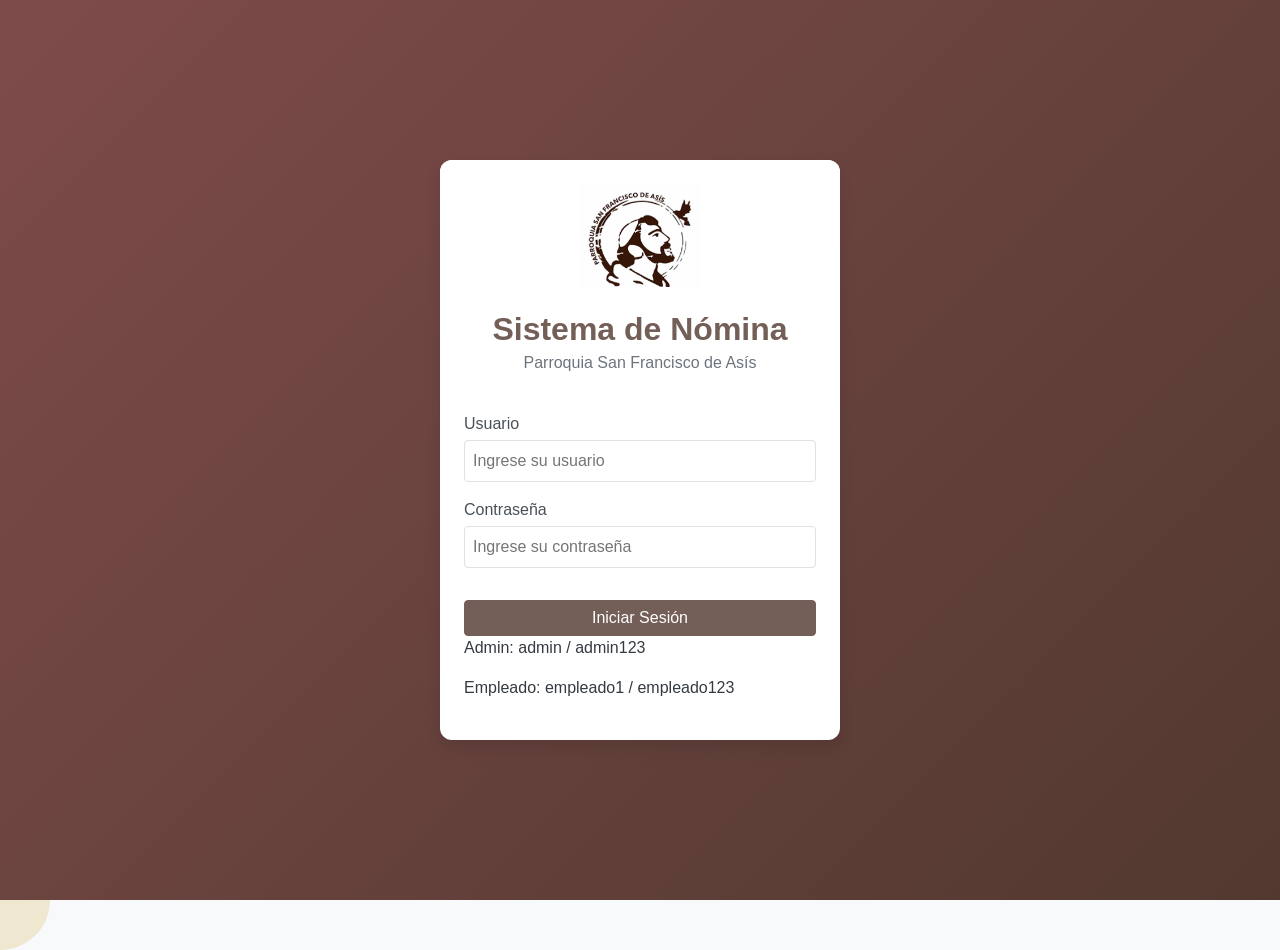
<file: index.html>
<!DOCTYPE html>
<html lang="es">
<head>
  <meta charset="UTF-8">
  <meta name="viewport" content="width=device-width, initial-scale=1.0">
  <title>Sistema de Nómina - Parroquia San Francisco de Asís</title>
  <link rel="stylesheet" href="styles/main.css">
  <link rel="stylesheet" href="styles/login.css">
</head>
<body>
    <div class="login-container">
    <div class="login-form-container">
      <div class="login-header">
        <img src="assets/logo.png" alt="Logo Parroquia San Francisco de Asís" class="login-logo">
        <h1>Sistema de Nómina</h1>
        <h2>Parroquia San Francisco de Asís</h2>
      </div>
      <div class="login-form">
        <div class="input-group">
          <label for="username">Usuario</label>
          <input type="text" id="username" placeholder="Ingrese su usuario">
        </div>
        <div class="input-group">
          <label for="password">Contraseña</label>
          <input type="password" id="password" placeholder="Ingrese su contraseña">
        </div>
        <button id="login-button" class="primary-button">Iniciar Sesión</button>
        <p>Admin: admin / admin123</p>
        <p>Empleado: empleado1 / empleado123</p>
      </div>
      
      <div id="login-error" class="error-message hide"></div>
    </div>
  </div>

  <script src="scripts/auth.js"></script>
  <script src="scripts/storage.js"></script>
</body>
</html>
</file>
<file: styles/main.css>
/* Main Styles - Sistema de Nómina Parroquia San Francisco de Asís */

/* Variables */
:root {
  /* Color palette */
  --primary: #745f58;
  --primary-light: #7e4b4b;
  --primary-dark: #523930;
  --secondary: #c9a227;
  --secondary-light: #e6be45;
  --secondary-dark: #a88416;
  --success: #28a745;
  --warning: #ffc107;
  --danger: #dc3545;
  --info: #17a2b8;
  --light: #f8f9fa;
  --dark: #343a40;
  --white: #ffffff;
  --gray-100: #f8f9fa;
  --gray-200: #e9ecef;
  --gray-300: #dee2e6;
  --gray-400: #ced4da;
  --gray-500: #adb5bd;
  --gray-600: #6c757d;
  --gray-700: #495057;
  --gray-800: #343a40;
  --gray-900: #212529;

  /* Spacing */
  --spacing-xs: 4px;
  --spacing-sm: 8px;
  --spacing-md: 16px;
  --spacing-lg: 24px;
  --spacing-xl: 32px;
  --spacing-xxl: 48px;

  /* Fonts */
  --font-family: 'Segoe UI', Tahoma, Geneva, Verdana, sans-serif;
  --font-size-xs: 0.75rem;
  --font-size-sm: 0.875rem;
  --font-size-md: 1rem;
  --font-size-lg: 1.25rem;
  --font-size-xl: 1.5rem;
  --font-size-xxl: 2rem;

  /* Border radius */
  --border-radius-sm: 4px;
  --border-radius-md: 8px;
  --border-radius-lg: 12px;

  /* Box shadow */
  --shadow-sm: 0 2px 4px rgba(0, 0, 0, 0.1);
  --shadow-md: 0 4px 8px rgba(0, 0, 0, 0.1);
  --shadow-lg: 0 8px 16px rgba(0, 0, 0, 0.1);

  /* Transitions */
  --transition-fast: 0.2s ease;
  --transition-normal: 0.3s ease;
  --transition-slow: 0.5s ease;
}

/* Reset and base styles */
* {
  margin: 0;
  padding: 0;
  box-sizing: border-box;
}

html, body {
  height: 100%;
  font-family: var(--font-family);
  font-size: var(--font-size-md);
  line-height: 1.5;
  color: var(--gray-800);
  background-color: var(--gray-100);
}

h1, h2, h3, h4, h5, h6 {
  margin-bottom: var(--spacing-md);
  font-weight: 600;
  line-height: 1.2;
  color: var(--primary-dark);
}

h1 {
  font-size: var(--font-size-xxl);
}

h2 {
  font-size: var(--font-size-xl);
}

h3 {
  font-size: var(--font-size-lg);
}

p {
  margin-bottom: var(--spacing-md);
}

a {
  color: var(--primary);
  text-decoration: none;
  transition: color var(--transition-fast);
}

a:hover {
  color: var(--primary-light);
  text-decoration: underline;
}

img {
  max-width: 100%;
  height: auto;
}

/* Utility classes */
.container {
  width: 100%;
  max-width: 1200px;
  margin: 0 auto;
  padding: 0 var(--spacing-md);
}

.hide {
  display: none !important;
}

.text-center {
  text-align: center;
}

.text-right {
  text-align: right;
}

.text-left {
  text-align: left;
}

.text-primary {
  color: var(--primary);
}

.text-secondary {
  color: var(--secondary);
}

.text-success {
  color: var(--success);
}

.text-warning {
  color: var(--warning);
}

.text-danger {
  color: var(--danger);
}

.bg-primary {
  background-color: var(--primary);
  color: var(--white);
}

.bg-secondary {
  background-color: var(--secondary);
  color: var(--white);
}

.bg-light {
  background-color: var(--light);
  color: var(--dark);
}

.bg-dark {
  background-color: var(--dark);
  color: var(--white);
}

.m-0 { margin: 0; }
.m-1 { margin: var(--spacing-xs); }
.m-2 { margin: var(--spacing-sm); }
.m-3 { margin: var(--spacing-md); }
.m-4 { margin: var(--spacing-lg); }
.m-5 { margin: var(--spacing-xl); }

.mt-0 { margin-top: 0; }
.mt-1 { margin-top: var(--spacing-xs); }
.mt-2 { margin-top: var(--spacing-sm); }
.mt-3 { margin-top: var(--spacing-md); }
.mt-4 { margin-top: var(--spacing-lg); }
.mt-5 { margin-top: var(--spacing-xl); }

.mb-0 { margin-bottom: 0; }
.mb-1 { margin-bottom: var(--spacing-xs); }
.mb-2 { margin-bottom: var(--spacing-sm); }
.mb-3 { margin-bottom: var(--spacing-md); }
.mb-4 { margin-bottom: var(--spacing-lg); }
.mb-5 { margin-bottom: var(--spacing-xl); }

.p-0 { padding: 0; }
.p-1 { padding: var(--spacing-xs); }
.p-2 { padding: var(--spacing-sm); }
.p-3 { padding: var(--spacing-md); }
.p-4 { padding: var(--spacing-lg); }
.p-5 { padding: var(--spacing-xl); }

.pt-0 { padding-top: 0; }
.pt-1 { padding-top: var(--spacing-xs); }
.pt-2 { padding-top: var(--spacing-sm); }
.pt-3 { padding-top: var(--spacing-md); }
.pt-4 { padding-top: var(--spacing-lg); }
.pt-5 { padding-top: var(--spacing-xl); }

.pb-0 { padding-bottom: 0; }
.pb-1 { padding-bottom: var(--spacing-xs); }
.pb-2 { padding-bottom: var(--spacing-sm); }
.pb-3 { padding-bottom: var(--spacing-md); }
.pb-4 { padding-bottom: var(--spacing-lg); }
.pb-5 { padding-bottom: var(--spacing-xl); }

/* Forms */
.input-group {
  margin-bottom: var(--spacing-md);
}

.input-group label {
  display: block;
  margin-bottom: var(--spacing-xs);
  font-weight: 500;
  color: var(--gray-700);
}

.input-group input,
.input-group select,
.input-group textarea {
  width: 100%;
  padding: var(--spacing-sm);
  font-size: var(--font-size-md);
  line-height: 1.5;
  color: var(--gray-700);
  background-color: var(--white);
  border: 1px solid var(--gray-400);
  border-radius: var(--border-radius-sm);
  transition: border-color var(--transition-fast), box-shadow var(--transition-fast);
}

.input-group input:focus,
.input-group select:focus,
.input-group textarea:focus {
  border-color: var(--primary);
  outline: 0;
  box-shadow: 0 0 0 0.2rem rgba(26, 58, 108, 0.25);
}

/* Buttons */
.btn {
  display: inline-block;
  font-weight: 500;
  text-align: center;
  vertical-align: middle;
  cursor: pointer;
  user-select: none;
  padding: var(--spacing-sm) var(--spacing-lg);
  font-size: var(--font-size-md);
  line-height: 1.5;
  border-radius: var(--border-radius-sm);
  transition: color var(--transition-fast), background-color var(--transition-fast), border-color var(--transition-fast), box-shadow var(--transition-fast);
}

.primary-button {
  color: var(--white);
  background-color: var(--primary);
  border: 1px solid var(--primary);
  border-radius: var(--border-radius-sm);
  padding: var(--spacing-sm) var(--spacing-lg);
  font-size: var(--font-size-md);
  font-weight: 500;
  cursor: pointer;
  transition: background-color var(--transition-fast), transform var(--transition-fast);
}

.primary-button:hover {
  background-color: var(--primary-dark);
  transform: translateY(-2px);
}

.primary-button:active {
  transform: translateY(0);
}

.secondary-button {
  color: var(--white);
  background-color: var(--secondary);
  border: 1px solid var(--secondary);
  border-radius: var(--border-radius-sm);
  padding: var(--spacing-sm) var(--spacing-lg);
  font-size: var(--font-size-md);
  font-weight: 500;
  cursor: pointer;
  transition: background-color var(--transition-fast), transform var(--transition-fast);
}

.secondary-button:hover {
  background-color: var(--secondary-dark);
  transform: translateY(-2px);
}

.secondary-button:active {
  transform: translateY(0);
}

.ghost-button {
  color: var(--primary);
  background-color: transparent;
  border: 1px solid var(--primary);
  border-radius: var(--border-radius-sm);
  padding: var(--spacing-sm) var(--spacing-lg);
  font-size: var(--font-size-md);
  font-weight: 500;
  cursor: pointer;
  transition: color var(--transition-fast), background-color var(--transition-fast), border-color var(--transition-fast), transform var(--transition-fast);
}

.ghost-button:hover {
  color: var(--white);
  background-color: var(--primary);
  transform: translateY(-2px);
}

.ghost-button:active {
  transform: translateY(0);
}

.danger-button {
  color: var(--white);
  background-color: var(--danger);
  border: 1px solid var(--danger);
  border-radius: var(--border-radius-sm);
  padding: var(--spacing-sm) var(--spacing-lg);
  font-size: var(--font-size-md);
  font-weight: 500;
  cursor: pointer;
  transition: background-color var(--transition-fast), transform var(--transition-fast);
}

.danger-button:hover {
  background-color: #bd2130;
  transform: translateY(-2px);
}

.danger-button:active {
  transform: translateY(0);
}

/* Cards */
.card {
  background-color: var(--white);
  border-radius: var(--border-radius-md);
  box-shadow: var(--shadow-md);
  padding: var(--spacing-lg);
  margin-bottom: var(--spacing-lg);
  transition: transform var(--transition-normal), box-shadow var(--transition-normal);
}

.card:hover {
  transform: translateY(-5px);
  box-shadow: var(--shadow-lg);
}

.card-header {
  margin-bottom: var(--spacing-md);
  padding-bottom: var(--spacing-sm);
  border-bottom: 1px solid var(--gray-300);
}

.card-title {
  margin-bottom: var(--spacing-xs);
}

.card-body {
  padding: var(--spacing-sm) 0;
}

.card-footer {
  margin-top: var(--spacing-md);
  padding-top: var(--spacing-sm);
  border-top: 1px solid var(--gray-300);
}

/* Alerts */
.alert {
  position: relative;
  padding: var(--spacing-md);
  margin-bottom: var(--spacing-md);
  border: 1px solid transparent;
  border-radius: var(--border-radius-sm);
}

.alert-success {
  color: #155724;
  background-color: #d4edda;
  border-color: #c3e6cb;
}

.alert-warning {
  color: #856404;
  background-color: #fff3cd;
  border-color: #ffeeba;
}

.alert-danger {
  color: #721c24;
  background-color: #f8d7da;
  border-color: #f5c6cb;
}

.alert-info {
  color: #0c5460;
  background-color: #d1ecf1;
  border-color: #bee5eb;
}

/* Tables */
.table-container {
  overflow-x: auto;
  margin-bottom: var(--spacing-lg);
}

.table {
  width: 100%;
  max-width: 100%;
  margin-bottom: var(--spacing-md);
  background-color: transparent;
  border-collapse: collapse;
}

.table th,
.table td {
  padding: var(--spacing-sm);
  vertical-align: top;
  border-top: 1px solid var(--gray-300);
  text-align: left;
}

.table thead th {
  vertical-align: bottom;
  border-bottom: 2px solid var(--gray-300);
  background-color: var(--gray-200);
  color: var(--gray-700);
  font-weight: 600;
}

.table tbody tr:nth-of-type(odd) {
  background-color: rgba(0, 0, 0, 0.03);
}

.table tbody tr:hover {
  background-color: rgba(0, 0, 0, 0.075);
}

/* Error message */
.error-message {
  color: var(--danger);
  background-color: #f8d7da;
  border: 1px solid #f5c6cb;
  border-radius: var(--border-radius-sm);
  padding: var(--spacing-sm);
  margin-top: var(--spacing-md);
  text-align: center;
}

/* Animations */
@keyframes fadeIn {
  from { opacity: 0; }
  to { opacity: 1; }
}

.fade-in {
  animation: fadeIn var(--transition-normal);
}

@keyframes slideInFromTop {
  from { transform: translateY(-20px); opacity: 0; }
  to { transform: translateY(0); opacity: 1; }
}

.slide-in-top {
  animation: slideInFromTop var(--transition-normal);
}

/* Responsive design */
@media (max-width: 768px) {
  .container {
    padding: 0 var(--spacing-sm);
  }
  
  h1 {
    font-size: var(--font-size-xl);
  }
  
  h2 {
    font-size: var(--font-size-lg);
  }
  
  .card {
    padding: var(--spacing-md);
  }
}
</file>
<file: styles/login.css>
/* Login Styles - Sistema de Nómina Parroquia San Francisco de Asís */

.login-container {
  display: flex;
  justify-content: center;
  align-items: center;
  min-height: 100vh;
  background: linear-gradient(135deg, var(--primary-light) 0%, var(--primary-dark) 100%);
  padding: var(--spacing-md);
}

.login-form-container {
  width: 100%;
  max-width: 400px;
  background-color: var(--white);
  border-radius: var(--border-radius-lg);
  box-shadow: var(--shadow-lg);
  overflow: hidden;
  animation: fadeIn var(--transition-normal);
}

.login-header {
  text-align: center;
  padding: var(--spacing-lg) var(--spacing-lg) var(--spacing-md);
  background-color: var(--white);
}

.login-logo {
  width: 120px;
  height: auto;
  margin-bottom: var(--spacing-md);
}

.login-header h1 {
  margin-bottom: var(--spacing-xs);
  color: var(--primary);
}

.login-header h2 {
  font-size: var(--font-size-md);
  font-weight: 500;
  color: var(--gray-600);
  margin-bottom: var(--spacing-lg);
}

.login-form {
  padding: 0 var(--spacing-lg) var(--spacing-lg);
}

.login-form .input-group {
  margin-bottom: var(--spacing-md);
}

.login-form .input-group label {
  display: block;
  margin-bottom: var(--spacing-xs);
  font-weight: 500;
  color: var(--gray-700);
}

.login-form .input-group input {
  width: 100%;
  padding: var(--spacing-sm);
  font-size: var(--font-size-md);
  border: 1px solid var(--gray-300);
  border-radius: var(--border-radius-sm);
  transition: border-color var(--transition-fast), box-shadow var(--transition-fast);
}

.login-form .input-group input:focus {
  border-color: var(--primary);
  box-shadow: 0 0 0 3px rgba(26, 58, 108, 0.2);
  outline: none;
}

.login-form button {
  width: 100%;
  margin-top: var(--spacing-md);
  transition: background-color var(--transition-fast), transform var(--transition-fast);
}

.login-form button:hover {
  background-color: var(--primary-dark);
  transform: translateY(-2px);
}

.login-form button:active {
  transform: translateY(0);
}

/* Logo animation on hover */
.login-logo {
  transition: transform var(--transition-normal);
}

.login-logo:hover {
  transform: scale(1.05);
}

/* Decorative elements */
.login-form-container::before {
  content: '';
  position: absolute;
  top: -50px;
  right: -50px;
  width: 100px;
  height: 100px;
  background-color: var(--secondary);
  border-radius: 50%;
  opacity: 0.2;
  z-index: -1;
}

.login-form-container::after {
  content: '';
  position: absolute;
  bottom: -50px;
  left: -50px;
  width: 100px;
  height: 100px;
  background-color: var(--secondary);
  border-radius: 50%;
  opacity: 0.2;
  z-index: -1;
}

/* Responsive adjustments */
@media (max-width: 480px) {
  .login-form-container {
    max-width: 100%;
  }
  
  .login-logo {
    width: 100px;
  }
  
  .login-header h1 {
    font-size: var(--font-size-xl);
  }
  
  .login-header h2 {
    font-size: var(--font-size-sm);
  }
}

/* Login button animation */
@keyframes pulse {
  0% {
    box-shadow: 0 0 0 0 rgba(26, 58, 108, 0.4);
  }
  70% {
    box-shadow: 0 0 0 10px rgba(26, 58, 108, 0);
  }
  100% {
    box-shadow: 0 0 0 0 rgba(26, 58, 108, 0);
  }
}

#login-button:focus {
  animation: pulse 1.5s infinite;
}
</file>
